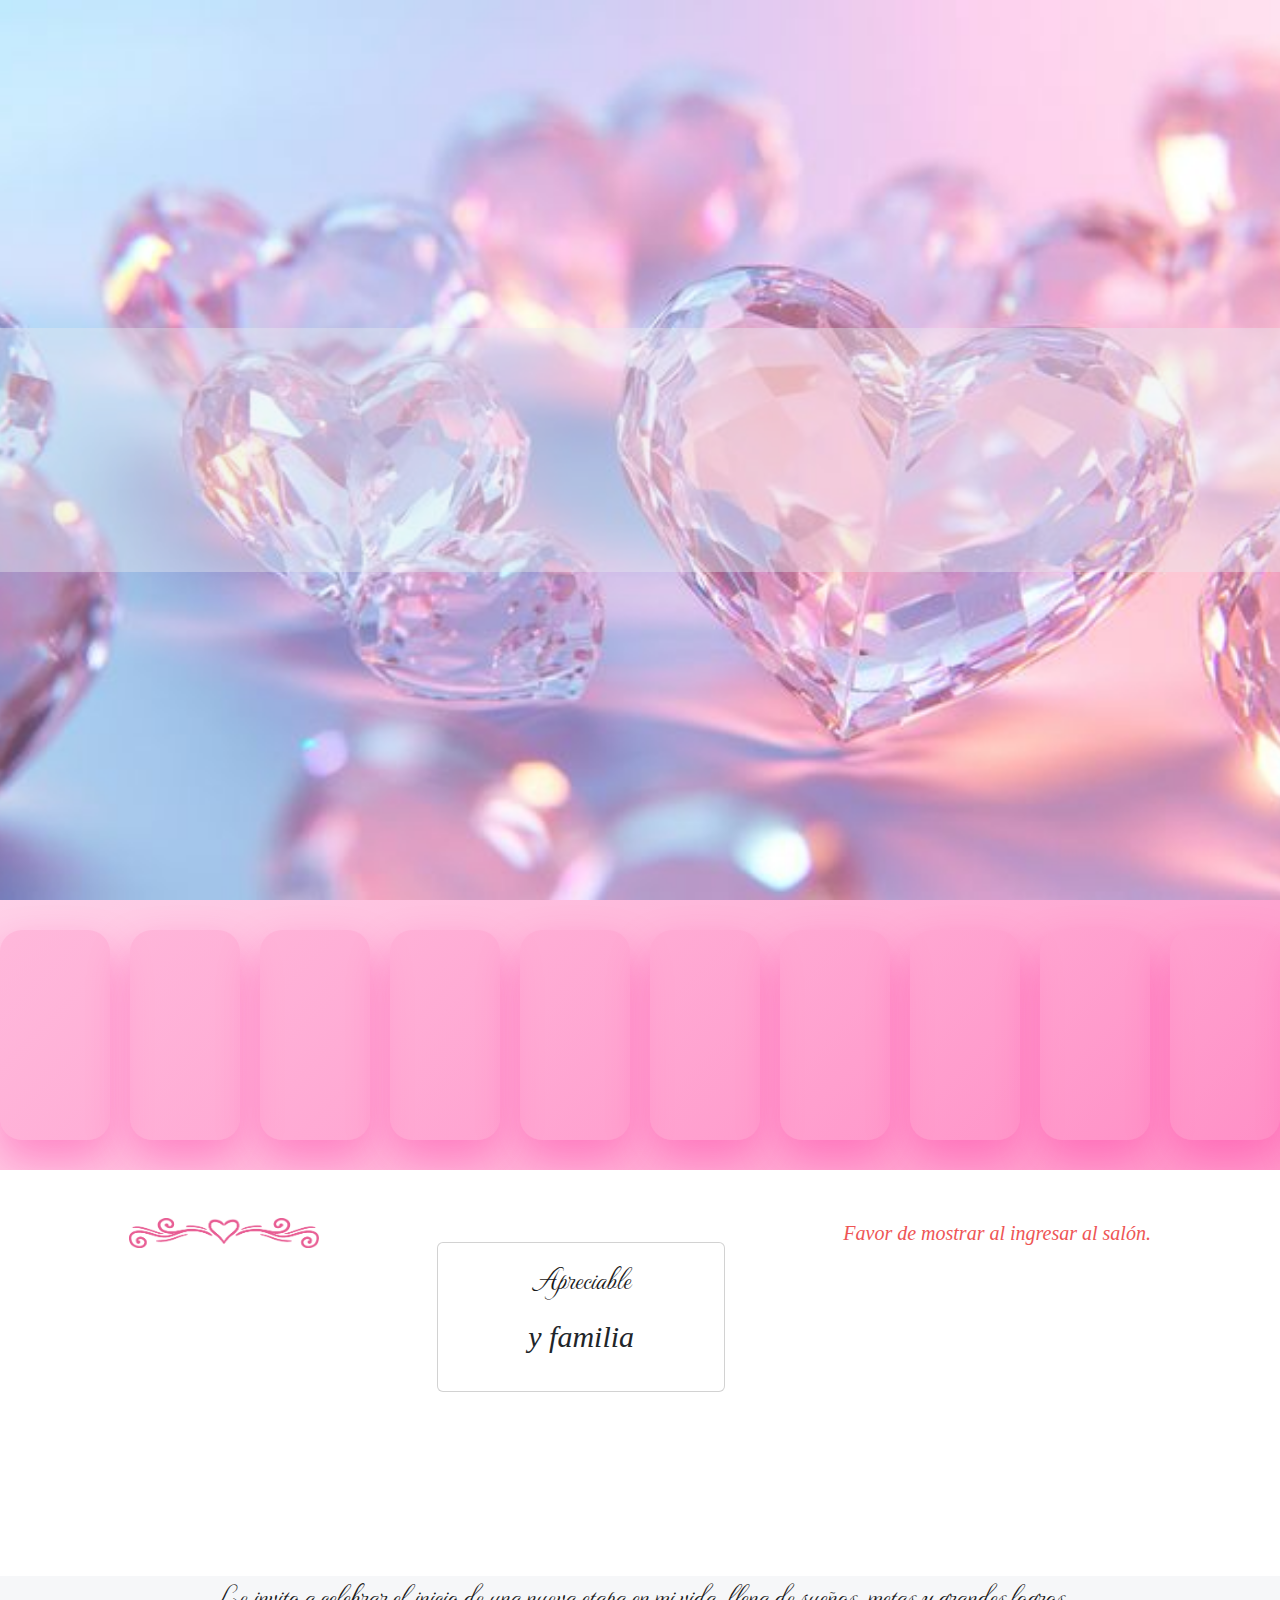
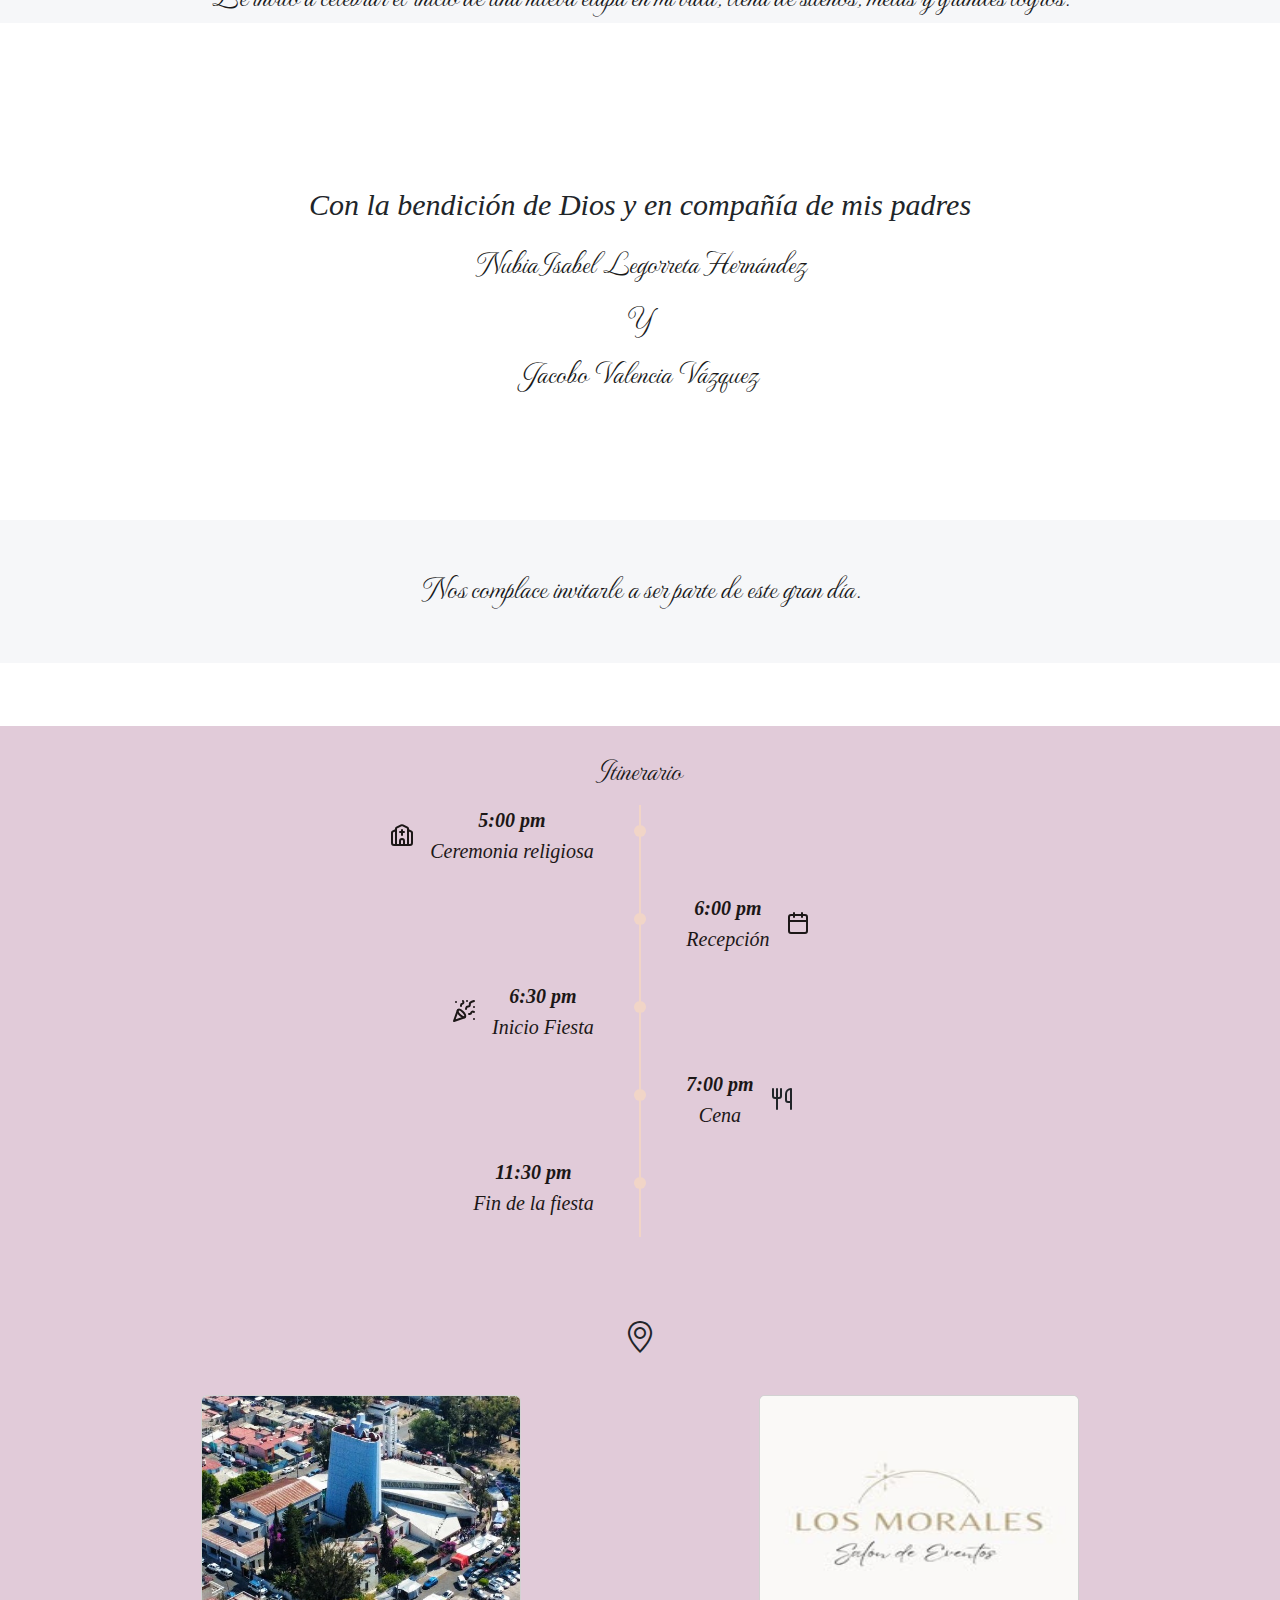
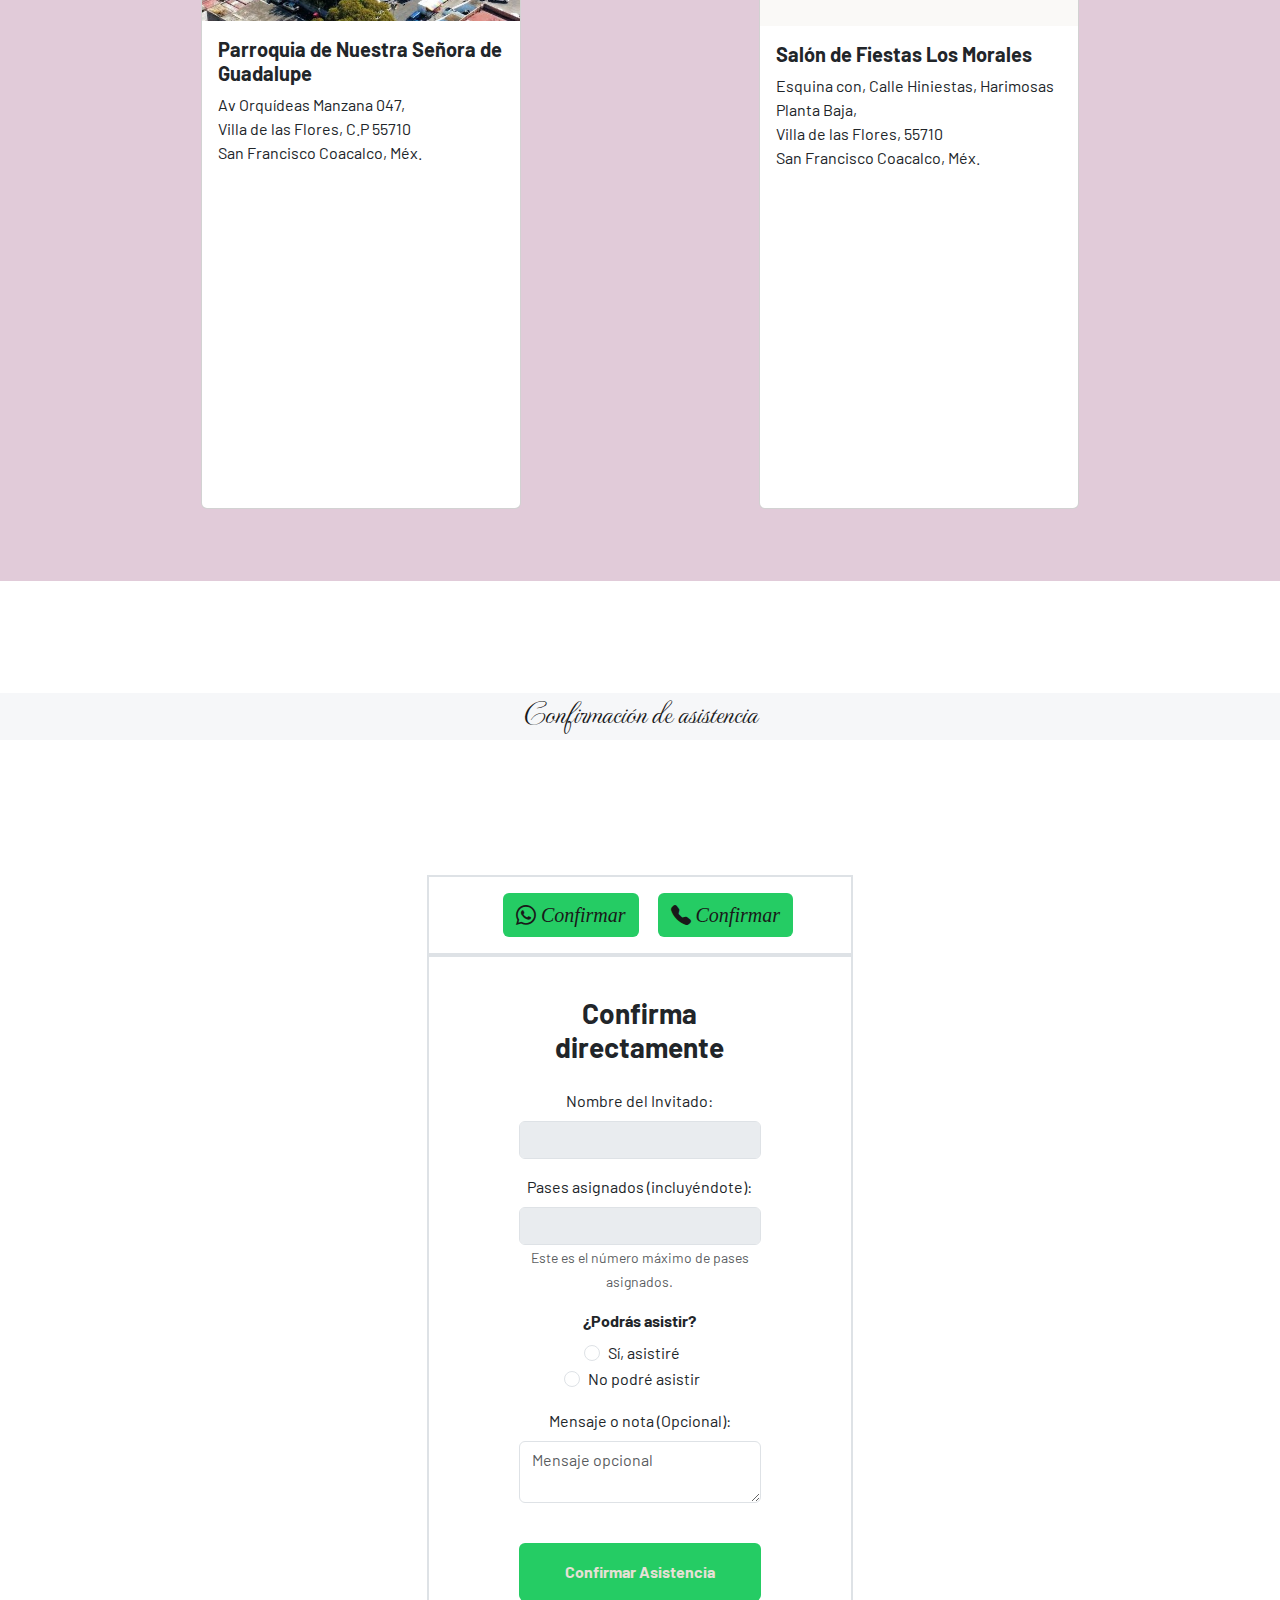
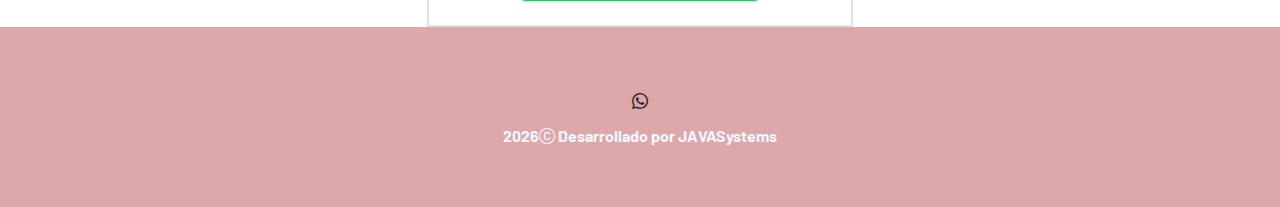
<file: index.html>
<!DOCTYPE html>
<html lang="es-419">

<head>
  <meta charset="UTF-8">
  <meta http-equiv="X-UA-Compatible" content="IE=edge">
  <meta name="viewport" content="width=device-width, initial-scale=1.0">
  <link rel="shortcut icon" href="./" type="image/x-icon">
  <link rel="shortcut icon" href="/images/favicon.ico" type="image/x-icon">
  <title>Mis XV Años * Leslie Abril *</title>
  <link href="https://cdn.jsdelivr.net/npm/bootstrap@5.3.3/dist/css/bootstrap.min.css" rel="stylesheet"
    integrity="sha384-QWTKZyjpPEjISv5WaRU9OFeRpok6YctnYmDr5pNlyT2bRjXh0JMhjY6hW+ALEwIH" crossorigin="anonymous">
  <link rel="stylesheet" href="https://cdn.jsdelivr.net/npm/bootstrap-icons@1.11.3/font/bootstrap-icons.min.css">
  <link
    href="https://fonts.googleapis.com/css2?family=Barlow+Condensed:wght@700&family=Barlow:wght@400;600&display=swap"
    rel="stylesheet">
  <link rel="preconnect" href="https://fonts.googleapis.com">
  <link rel="preconnect" href="https://fonts.gstatic.com" crossorigin>
  <link href="https://fonts.googleapis.com/css2?family=MonteCarlo&display=swap" rel="stylesheet">
  <link rel="stylesheet" href="./css/estilos.css">

</head>

<body data-bs-theme="light">
  <header>
    <!--reproductor-->
    <nav class=" fixed-top">
      <div>
        <div id="embed-iframe"></div>
      </div>
    </nav><!-- finreproductor-->
  </header>
  <main>

    <!-- banner 1 main-->
    <section class="banners_main banner-1 d-flex  flex-column justify-content-center text-center">
      <div class="banners-titulo bg-body-secondary py-5">
        <!--<h2 class="lora-type">Mis XV años</h2>!-->
        <h2 class="texto-xv">Mis XV Años</h2>
        <!--<h1 class="texto-xv-typing">
          <span>L</span><span>e</span><span>s</span><span>l</span><span>i</span><span>e</span>
          <span>&nbsp;</span>
          <span>A</span><span>b</span><span>r</span><span>i</span><span>l</span>
          
        </h1>!-->

        <h1 class="texto-xv-typing">
  <span style="--i:1">L</span>
  <span style="--i:2">e</span>
  <span style="--i:3">s</span>
  <span style="--i:3">l</span>
  <span style="--i:3">i</span>
  <span style="--i:3">e</span>
  <span style="--i:4">&nbsp;</span>
  <span style="--i:5">A</span>
  <span style="--i:6">b</span>
  <span style="--i:7">r</span>
  <span style="--i:8">i</span>
  <span style="--i:9">l</span>
  <span style="--i:10">&nbsp;</span>
  <span style="--i:11">V.</span>
  <span style="--i:10">&nbsp;</span>
  <span style="--i:11">L.</span>
  
  <!--<span style="--i:12">a</span>
  <span style="--i:13">l</span>
  <span style="--i:14">e</span>
  <span style="--i:15">n</span>
  <span style="--i:16">c</span>
  <span style="--i:17">i</span>
  <span style="--i:18">a</span>
  <span style="--i:19">&nbsp;</span>
  <span style="--i:20">L</span>
  <span style="--i:21">e</span>
  <span style="--i:22">g</span>
  <span style="--i:23">o</span>
  <span style="--i:24">r</span>
  <span style="--i:25">r</span>
  <span style="--i:26">e</span>
  <span style="--i:27">t</span>
  <span style="--i:28">a</span>!-->
</h1>

        <!--<h2 class="texto-name_q">Leslie Abril Valencia Legorreta</h2>!-->
        <!--<p class="montecarlo-regular">Leslie Abril Valencia Legorreta</p>!-->
        <h2 class="texto-xv">28 de Febrero de 2026</h2>
      </div>
    </section><!-- fin banner main-->

    <!--  Galería Collage  -->
    <section id="galeria-rosa">
      <div class="galeria-track" id="galeriaTrack"></div>
    </section>

    <!-- Bloque principal -->
    <section class="py-5">
      <!--<h2 class="text-center montecarlo-regular">Apreciable</h2>!-->
      <div class="container d-flex justify-content-around flex-wrap">
        <img src="./images/separador_corazon_rosa.png" style="width: 190px; height: 30px" class="card-img-top"
          alt="separador">
        <div class="card m-4" style="width: 18rem;">

          <div class="card-body">
            <!--<div id="data-listainvitado" data-nombre=" " data-acompanantes=" ">
            </div>!-->

            <h2 class="text-center montecarlo-regular ">Apreciable</h2>
            <p id="nombre-invitado" class="lora-type2 text-center"></p>
            <p class="lora-type2 text-center"> y familia</p>
            <p id="pases-invitado" class="lora-type2 text-center"> </p>


          </div>
        </div>
        <div>
          <p class="nota-pases">Favor de mostrar al ingresar al salón.</p>
        </div>

    </section><!--  fin Bloque principal -->
    <!-- banner 2 -->
    <section class="banners banner-2 d-flex flex-column justify-content-center text-center">
      <div class="banners-titulo bg-body-secondary">
        <h2 class="text-center montecarlo-regular">Le invito a celebrar el inicio de una nueva etapa en mi vida, llena
          de sueños, metas y grandes logros.</h2>
      </div>
    </section><!-- fin banner 2 -->

    <!-- bloque personalizado 2-->
    <section class="py-5">
      <!--<h2 class="fw-bold text-center pb-1">Nuestros Productos</h2>!-->
      <p class="lora-type2 text-center">Con la bendición de Dios y en compañía de mis padres</p>
      <div class="d-flex  flex-column justify-content-center text-center">
        <div>
          <p class="text-center montecarlo-regular ">Nubia Isabel Legorreta Hernández</p>
        </div>
        <div>
          <p class="text-center montecarlo-regular ">Y</p>
        </div>
        <div>
          <p class="text-center montecarlo-regular ">Jacobo Valencia Vázquez</p>
        </div>
      </div>
    </section> <!--  fin  bloque personalizado 2 -->
    <!-- banner 3 -->
    <section class="banners banner-3 d-flex flex-column justify-content-center text-center">
      <div class="banners-titulo bg-body-secondary py-5">
        <h2 class="text-center montecarlo-regular">Nos complace invitarle a ser parte de este gran día.</h2>
      </div>
    </section><!-- fin banner 3 -->
    <!--   blqoue Itinerario-->
    <div class="py-4" style="background-color:#e1cbd9">
      <div>
        <div class="container">
          <p class="text-center montecarlo-regular ">Itinerario</p>
          <div class="row justify-content-center">
            <div class="col-lg-10">
              <div class="position-relative">
                <div class="position-absolute"
                  style="left:50%;top:0;bottom:0;width:2px;background-color:#f1d5c7;transform:translateX(-50%)"></div>
                <div class="position-relative mb-2" style="min-height:80px">
                  <div class="position-absolute"
                    style="left:50%;top:20px;width:12px;height:12px;background-color:#f1d5c7;border-radius:50%;transform:translateX(-50%);z-index:2">
                  </div>
                  <div class="d-flex align-items-center justify-content-end"
                    style="width:45%;position:absolute;left:0;top:0">
                    <div class="d-flex align-items-center flex-row">
                      <div class="me-3"><svg xmlns="http://www.w3.org/2000/svg" width="24" height="24"
                          viewBox="0 0 24 24" fill="none" stroke="currentColor" stroke-width="2" stroke-linecap="round"
                          stroke-linejoin="round" class="lucide lucide-church" aria-hidden="true"
                          style="width:24px;height:24px;color:#1c1717">
                          <path d="M10 9h4"></path>
                          <path d="M12 7v5"></path>
                          <path d="M14 22v-4a2 2 0 0 0-4 0v4"></path>
                          <path
                            d="M18 22V5.618a1 1 0 0 0-.553-.894l-4.553-2.277a2 2 0 0 0-1.788 0L6.553 4.724A1 1 0 0 0 6 5.618V22">
                          </path>
                          <path
                            d="m18 7 3.447 1.724a1 1 0 0 1 .553.894V20a2 2 0 0 1-2 2H4a2 2 0 0 1-2-2V9.618a1 1 0 0 1 .553-.894L6 7">
                          </path>
                        </svg></div>
                      <div class="text-center itinerario_lora">
                        <p class="mb-1 fw-bold __className_62f150" style="color:#1c1717">5:00 pm</p>
                        <p class="mb-0 __className_536dc8" style="color:#1c1717;line-height:1.2">Ceremonia religiosa</p>
                      </div>
                    </div>
                  </div>
                </div>
                <div class="position-relative mb-2" style="min-height:80px">
                  <div class="position-absolute"
                    style="left:50%;top:20px;width:12px;height:12px;background-color:#f1d5c7;border-radius:50%;transform:translateX(-50%);z-index:2">
                  </div>
                  <div class="d-flex align-items-center justify-content-start"
                    style="width:45%;position:absolute;left:55%;top:0">
                    <div class="d-flex align-items-center flex-row-reverse">
                      <div class="ms-3"><svg xmlns="http://www.w3.org/2000/svg" width="24" height="24"
                          viewBox="0 0 24 24" fill="none" stroke="currentColor" stroke-width="2" stroke-linecap="round"
                          stroke-linejoin="round" class="lucide lucide-calendar" aria-hidden="true"
                          style="width:24px;height:24px;color:#1c1717">
                          <path d="M8 2v4"></path>
                          <path d="M16 2v4"></path>
                          <rect width="18" height="18" x="3" y="4" rx="2"></rect>
                          <path d="M3 10h18"></path>
                        </svg></div>
                      <div class="text-center itinerario_lora">
                        <p class="mb-1 fw-bold __className_62f150" style="color:#1c1717">6:00 pm</p>
                        <p class="mb-0 __className_536dc8" style="color:#1c1717;line-height:1.2">Recepción</p>
                      </div>
                    </div>
                  </div>
                </div>


                <div class="position-relative mb-2" style="min-height:80px">
                  <div class="position-absolute"
                    style="left:50%;top:20px;width:12px;height:12px;background-color:#f1d5c7;border-radius:50%;transform:translateX(-50%);z-index:2">
                  </div>
                  <div class="d-flex align-items-center justify-content-end"
                    style="width:45%;position:absolute;left:0;top:0">
                    <div class="d-flex align-items-center flex-row">
                      <div class="me-3"><svg xmlns="http://www.w3.org/2000/svg" width="24" height="24"
                          viewBox="0 0 24 24" fill="none" stroke="currentColor" stroke-width="2" stroke-linecap="round"
                          stroke-linejoin="round" class="lucide lucide-party-popper" aria-hidden="true"
                          style="width:24px;height:24px;color:#1c1717">
                          <path d="M5.8 11.3 2 22l10.7-3.79"></path>
                          <path d="M4 3h.01"></path>
                          <path d="M22 8h.01"></path>
                          <path d="M15 2h.01"></path>
                          <path d="M22 20h.01"></path>
                          <path
                            d="m22 2-2.24.75a2.9 2.9 0 0 0-1.96 3.12c.1.86-.57 1.63-1.45 1.63h-.38c-.86 0-1.6.6-1.76 1.44L14 10">
                          </path>
                          <path d="m22 13-.82-.33c-.86-.34-1.82.2-1.98 1.11c-.11.7-.72 1.22-1.43 1.22H17"></path>
                          <path d="m11 2 .33.82c.34.86-.2 1.82-1.11 1.98C9.52 4.9 9 5.52 9 6.23V7"></path>
                          <path
                            d="M11 13c1.93 1.93 2.83 4.17 2 5-.83.83-3.07-.07-5-2-1.93-1.93-2.83-4.17-2-5 .83-.83 3.07.07 5 2Z">
                          </path>
                        </svg></div>
                      <div class="text-center itinerario_lora">
                        <p class="mb-1 fw-bold __className_62f150" style="color:#1c1717">6:30 pm</p>
                        <p class="mb-0 __className_536dc8" style="color:#1c1717;line-height:1.2">Inicio Fiesta</p>
                      </div>
                    </div>
                  </div>
                </div>
                <div class="position-relative mb-2" style="min-height:80px">
                  <div class="position-absolute"
                    style="left:50%;top:20px;width:12px;height:12px;background-color:#f1d5c7;border-radius:50%;transform:translateX(-50%);z-index:2">
                  </div>
                  <div class="d-flex align-items-center justify-content-start"
                    style="width:45%;position:absolute;left:55%;top:0">
                    <div class="d-flex align-items-center flex-row-reverse">
                      <div class="ms-3"><svg xmlns="http://www.w3.org/2000/svg" width="24" height="24"
                          viewBox="0 0 24 24" fill="none" stroke="currentColor" stroke-width="2" stroke-linecap="round"
                          stroke-linejoin="round" class="lucide lucide-utensils-icon lucide-utensils">
                          <path d="M3 2v7c0 1.1.9 2 2 2h4a2 2 0 0 0 2-2V2" />
                          <path d="M7 2v20" />
                          <path d="M21 15V2a5 5 0 0 0-5 5v6c0 1.1.9 2 2 2h3Zm0 0v7" />
                        </svg></div>
                      <div class="text-center itinerario_lora">
                        <p class="mb-1 fw-bold __className_62f150" style="color:#1c1717">7:00 pm</p>
                        <p class="mb-0 __className_536dc8" style="color:#1c1717;line-height:1.2">Cena</p>
                      </div>
                    </div>
                  </div>
                </div>

                <div class="position-relative mb-2" style="min-height:80px">
                  <div class="position-absolute"
                    style="left:50%;top:20px;width:12px;height:12px;background-color:#f1d5c7;border-radius:50%;transform:translateX(-50%);z-index:2">
                  </div>

                  <div class="d-flex align-items-center justify-content-end"
                    style="width:45%;position:absolute;left:0;top:0">
                    <div class="d-flex align-items-center flex-row">

                      <div class="text-center itinerario_lora">
                        <p class="mb-1 fw-bold __className_62f150" style="color:#1c1717">11:30 pm</p>
                        <p class="mb-0 __className_536dc8" style="color:#1c1717;line-height:1.2">Fin de la fiesta</p>
                      </div>
                    </div>
                  </div>
                </div>


              </div>
            </div>
          </div>
        </div>
      </div>
    </div><!-- fin blqoue Itinerario-->
    <!-- bloque mapas -->
    <section class="py-5" style="background-color:#e1cbd9"><!--#e1cbd9-->
      <!--
      <h2 class="text-center fw-bold pb-2"><img src="./assets/ubicacacion.png" style="width: 24px; height: 32px"
          class="card-img-top" alt="ubicacion"></h2>-->
      <h2 class="text-center fw-bold pb-2">
        <i class="bi bi-geo-alt" style="width: 34px; height: 52px"></i>
      </h2>


      <div class="container d-flex justify-content-around flex-wrap">
        <div class="card m-4" style="width: 20rem;">
          <img src="./images/iglesia.JPG" class="card-img-top">
          <div class="card-body">
            <h5 class="card-title  fw-bold">Parroquia de Nuestra Señora de Guadalupe</h5>
            <p class="card-text">Av Orquídeas Manzana 047,<br> Villa de las Flores, C.P 55710<br> San Francisco
              Coacalco, Méx.</p>
            <iframe
              src="https://www.google.com/maps/embed?pb=!1m18!1m12!1m3!1d1124.0373510410645!2d-99.09626495032471!3d19.653298115198265!2m3!1f0!2f0!3f0!3m2!1i1024!2i768!4f13.1!3m3!1m2!1s0x85d1f389560891e1%3A0x7dc0b301ec90e105!2sParroquia%20de%20Nuestra%20Se%C3%B1ora%20de%20Guadalupe!5e1!3m2!1ses!2smx!4v1762823214161!5m2!1ses!2smx"
              width="100%" height="300" style="border:0;" allowfullscreen="" loading="lazy"
              referrerpolicy="no-referrer-when-downgrade"></iframe>
          </div>
        </div>

        <div class="card m-4" style="width: 20rem;">
          <img src="./images/salon.jpg" height="230" class="card-img-top" alt="salon">
          <div class="card-body">
            <h5 class="card-title  fw-bold">Salón de Fiestas Los Morales</h5>
            <p class="card-text">Esquina con, Calle Hiniestas, Harimosas Planta Baja, <br>Villa de las Flores, 55710
              <br>San Francisco Coacalco, Méx.
            </p>
            <div>
              <iframe
                src="https://www.google.com/maps/embed?pb=!1m18!1m12!1m3!1d562.0231071030433!2d-99.0947236670918!3d19.652033044583305!2m3!1f0!2f0!3f0!3m2!1i1024!2i768!4f13.1!3m3!1m2!1s0x85d1f38b158345fb%3A0xf8143c9316ed10ff!2sSal%C3%B3n%20de%20Fiestas%20Los%20Morales!5e1!3m2!1ses!2smx!4v1762822463894!5m2!1ses!2smx"
                width="100%" height="300" style="border:0;" loading="lazy" referrerpolicy="no-referrer-when-downgrade"
                referrerpolicy="no-referrer-when-downgrade"></iframe>
            </div>

          </div>
        </div>

    </section><!-- fin bloque mapas -->
    <!-- banner 4 -->
    <section class="banners banner-4 d-flex flex-column justify-content-center text-center">
      <div class="banners-titulo bg-body-secondary">
        <h2 class="text-center montecarlo-regular">Confirmación de asistencia</h2>
      </div>
    </section><!-- fin banner 4 -->
    <!--bloque confirmacion-->
    <br>
    <section class="py-10 container   text-center col-xl-4  mx-auto border border-2">
      <div class=" rounded p-3 text-center" style="display:inline-block;border:none;">
        <a href="https://api.whatsapp.com/send?phone=5551076743" class="btn boton-estandar w-80 itinerario_lora"><span
            class="bi bi-whatsapp"></span><span> Confirmar</span></a>
      </div>
      <div style="display:inline-block;">
        <a href="tel:5551076743" class="btn boton-estandar w-80  itinerario_lora" rel="noopener noreferrer">
          <span class="bi bi-telephone-fill"></span><span> Confirmar</span></a>
      </div>
    </section><!-- fin bloque de confirmacion-->


    <section class="py-10 container text-center col-xl-4 mx-auto border border-2">

      <!--
      <div style="display:inline-block;">            
        <a href="https://forms.gle/wq2C5i5Yf72Eycda9"
          target="_blank"
          class="btn boton-estandar w-80 itinerario_lora">
          <span class="bi bi-ui-checks"></span>
          <span> Confirmar por Formulario</span>
        </a>
      </div>
      <br>
      <iframe src="https://docs.google.com/forms/d/e/1FAIpQLScaP9vAtSGXPzdc8PfnMvTmcYZ4icoykhttuZAm8PN-mHX7xg/viewform?embedded=true" width="640" height="792" frameborder="0" marginheight="0" marginwidth="0">Cargando…</iframe>
      -->



      <!-- ventana de confirmacion de datos-->
      <div id="msg-success" class="alert alert-success text-center d-none" role="alert">
        ¡Gracias por confirmar tu asistencia! Recuerda, se puntual y no pierdas detalle de esta gran celebración.
      </div>
      <div id="msg-error" class=" alert alert-danger text-center d-none" role="alert">
        Ocurrió un error. Intenta nuevamente.
      </div>
      <div id="msg-error2" class=" alert alert-danger text-center d-none" role="alert">
        Invitación invalida
      </div>

      <!--  fin ventana de confirmacion de datos-->
      <!-- formulario -->
      <section class="py-4 container">
        <div class="row">
          <div class="col-10 col-xl-8 mx-auto">
            <form id="form-rsvp">
              <h3 class="fw-bold p-3" id="lbl-confirm-directamente">Confirma directamente</h3>
              <div class="form-group mb-3">
                <label for="nombre" class="form-label">Nombre del Invitado:</label>
                <input type="text" id="nombre" class="form-control" disabled required>
              </div>

              <div class="form-group mb-3">
                <label for="acompanantes" class="form-label">Pases asignados (incluyéndote):</label>
                <input type="number" id="acompanantes" class="form-control" min="0" disabled required>
                <small class="form-text text-muted">Este es el número máximo de pases asignados.</small>
              </div>

              <div class="form-group mb-3">
                <label class="fw-bold d-block mb-2">¿Podrás asistir?</label>
                <div class="form-check form-check-inline">
                  <input class="form-check-input" type="radio" name="asistencia" id="asistencia-si" value="si" required>
                  <label class="form-check-label" for="asistencia-si">Sí, asistiré</label>
                </div>
                <div class="form-check form-check-inline">
                  <input class="form-check-input" type="radio" name="asistencia" id="asistencia-no" value="no">
                  <label class="form-check-label" for="asistencia-no">No podré asistir</label>
                </div>
              </div>

              <div class="form-group mb-4">
                <label for="mensaje" class="form-label">Mensaje o nota (Opcional):</label>
                <textarea id="mensaje" class="form-control" placeholder="Mensaje opcional"></textarea>
              </div>

              <button type="submit" class="btn boton-estandar w-100 fw-bold mt-3 py-3">Confirmar Asistencia</button>

            </form>
          </div>
        </div>
        </div>
      </section><!-- fin formulario -->
      <div id="msg-success" class="alert alert-success text-center d-none"></div>
      <div id="msg-error" class="alert alert-danger text-center d-none"></div>


    </section>

    <!-- footer -->
    <footer class="text-center">
      <section class="banners_footer banner-footer d-flex  flex-column justify-content-center text-center">
        <a class="btn" href="https://wa.me/5551076743"><i class="bi bi-whatsapp"></i></a>
        <div class="p-1 fw-bold"> 2026<i class="bi bi-c-circle"></i> Desarrollado por JAVASystems</div>
      </section>
    </footer><!-- fin footer -->
  </main>
  <script src="https://cdn.jsdelivr.net/npm/bootstrap@5.3.5/dist/js/bootstrap.bundle.min.js"
    integrity="sha384-k6d4wzSIapyDyv1kpU366/PK5hCdSbCRGRCMv+eplOQJWyd1fbcAu9OCUj5zNLiq"
    crossorigin="anonymous"></script>

  <script src="https://open.spotify.com/embed/iframe-api/v1" async></script>
  <script src="./js/spoty.js"></script>
  <!--<script src="./autoForm.js"></script>!-->
  <!--<script src="./datos.js"></script>!-->
  <script src="./js/cargarInvitado.js"></script>
  <script src="./js/datos.js"></script>
  <script src="./js/galeria.js"></script>
</body>

</html>
</file>
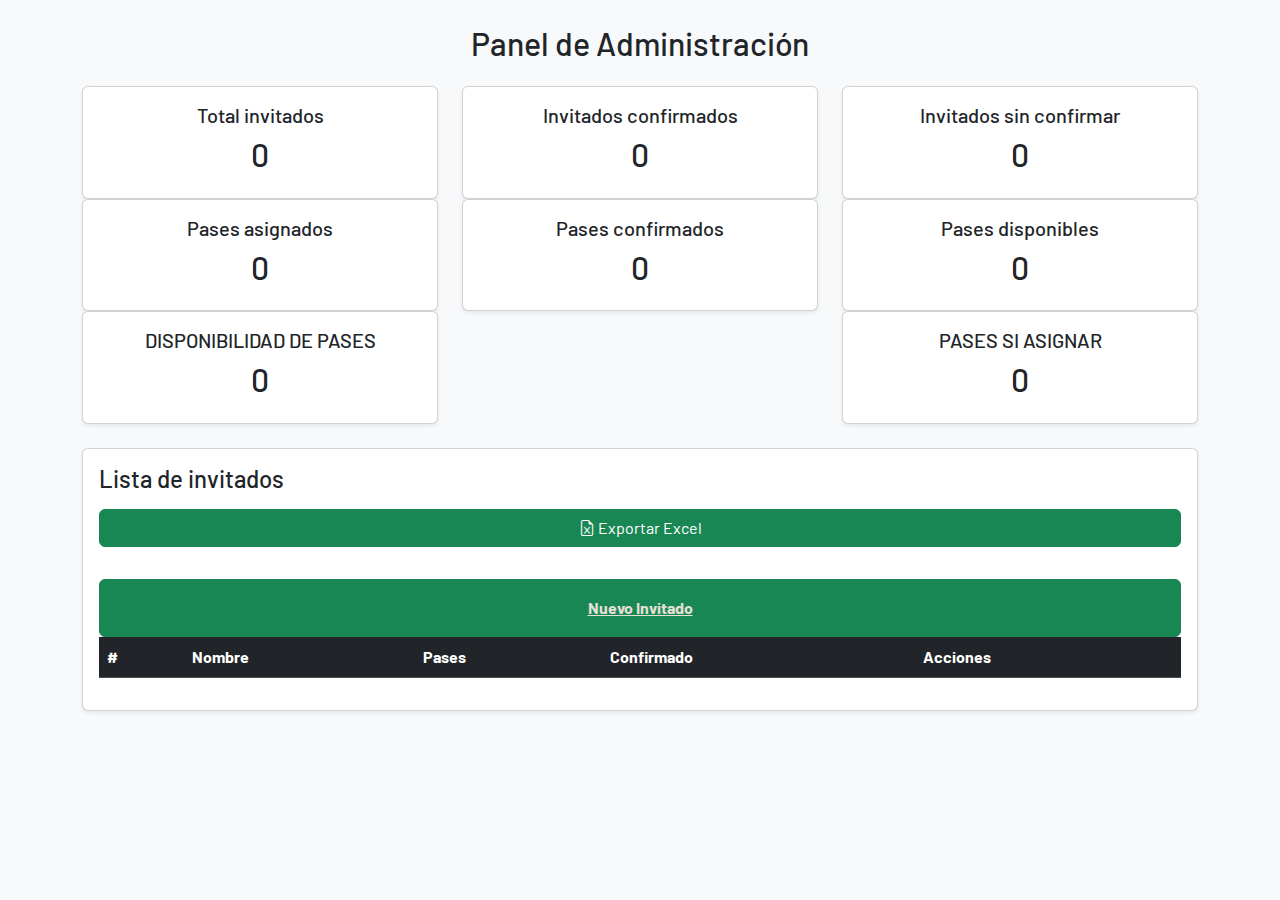
<file: admin.html>
<!DOCTYPE html>
<html lang="es">

<head>
    <meta charset="UTF-8">
    <meta name="viewport" content="width=device-width, initial-scale=1.0">
    <title>Panel de Invitados</title>
    <link href="https://cdn.jsdelivr.net/npm/bootstrap@5.3.3/dist/css/bootstrap.min.css" rel="stylesheet"
        integrity="sha384-QWTKZyjpPEjISv5WaRU9OFeRpok6YctnYmDr5pNlyT2bRjXh0JMhjY6hW+ALEwIH" crossorigin="anonymous">
    <link rel="stylesheet" href="https://cdn.jsdelivr.net/npm/bootstrap-icons@1.11.3/font/bootstrap-icons.min.css">
    <link
        href="https://fonts.googleapis.com/css2?family=Barlow+Condensed:wght@700&family=Barlow:wght@400;600&display=swap"
        rel="stylesheet">
    <link rel="preconnect" href="https://fonts.googleapis.com">
    <link rel="preconnect" href="https://fonts.gstatic.com" crossorigin>
    <link href="https://fonts.googleapis.com/css2?family=MonteCarlo&display=swap" rel="stylesheet">
    <link rel="stylesheet" href="./css/estilos-panel.css">

</head>

<body class="bg-light">

    <div class="container py-4">
        <h2 class="text-center mb-4">Panel de Administración</h2>

        <!-- Dashboard -->
        <!--<div class="row text-center mb-4">
            <div class="col-md-4">
                <div class="card shadow-sm p-3">
                    <h5>Total invitados</h5>
                    <h2 id="dash-total">0</h2>
                </div>
            </div>
            <div class="col-md-4">
                <div class="card shadow-sm p-3">
                    <h5>Confirmados</h5>
                    <h2 id="dash-confirmados">0</h2>
                </div>
            </div>
            <div class="col-md-4">
                <div class="card shadow-sm p-3">
                    <h5>Sin confirmar</h5>
                    <h2 id="dash-pendientes">0</h2>
                </div>
            </div>
        </div>!-->
        <!--- dash board update 27/01/2026  !-->
        <div class="row text-center mb-4">

            <!-- PERSONAS -->
            <div class="col-md-4">
                <div class="card shadow-sm p-3">
                    <h5>Total invitados</h5>
                    <h2 id="dash-personas-total">0</h2>
                </div>
            </div>

            <div class="col-md-4">
                <div class="card shadow-sm p-3">
                    <h5>Invitados confirmados</h5>
                    <h2 id="dash-personas-confirmados">0</h2>
                </div>
            </div>

            <div class="col-md-4">
                <div class="card shadow-sm p-3">
                    <h5>Invitados sin confirmar</h5>
                    <h2 id="dash-personas-pendientes">0</h2>
                </div>
            </div>

            <!-- PASES -->
            <div class="col-md-4">
                <div class="card shadow-sm p-3">
                    <h5>Pases asignados</h5>
                    <h2 id="dash-pases-total">0</h2>
                </div>
            </div>

            <div class="col-md-4">
                <div class="card shadow-sm p-3">
                    <h5>Pases confirmados</h5>
                    <h2 id="dash-pases-confirmados">0</h2>
                </div>
            </div>

            <div class="col-md-4">
                <div class="card shadow-sm p-3">
                    <h5>Pases disponibles</h5>
                    <h2 id="dash-pases-disponibles">0</h2>
                </div>
            </div>
            <!-- DISPONIBILIDAD DEPASES -->
             <div class="col-md-4">
                <div class="card shadow-sm p-3">
                    <h5>DISPONIBILIDAD DE PASES</h5>
                    <h2 id="dash-pases-disponibilidad">0</h2>
                </div>
            </div>

            <div class="col-md-4">
                
            </div>

            <div class="col-md-4">
                <div class="card shadow-sm p-3">
                    <h5>PASES SI ASIGNAR</h5>
                    <h2 id="dash-pases-sin-asignar">0</h2>
                </div>
            </div>

        </div>
        <!-- fin update dashboard!-->

        <!-- Tabla -->
        <div class="card shadow-sm p-3">
            <h4 class="mb-3">Lista de invitados</h4>

            <button class="btn btn-success mb-3" id="btn-exportar">
                <i class="bi bi-file-earmark-excel"></i> Exportar Excel
            </button>
            <button class="btn btn-success w-100 fw-bold mt-3 py-3" id="btn-exportar">
                <a class="boton-estandar-panel" href="./crearInvitado.html">Nuevo Invitado</a>
            </button>

            <div class="table-responsive">
                <table class="table table-striped align-middle">
                    <thead class="table-dark">
                        <tr>
                            <th>#</th>
                            <th>Nombre</th>
                            <th>Pases</th>
                            <th>Confirmado</th>
                            <!--<th>Token</th>!-->
                            <th>Acciones</th>
                        </tr>
                    </thead>
                    <tbody id="tabla-invitados"></tbody>
                </table>
            </div>
        </div>
    </div>

    <script src="./js/admin.js"></script>

</body>

</html>
</file>
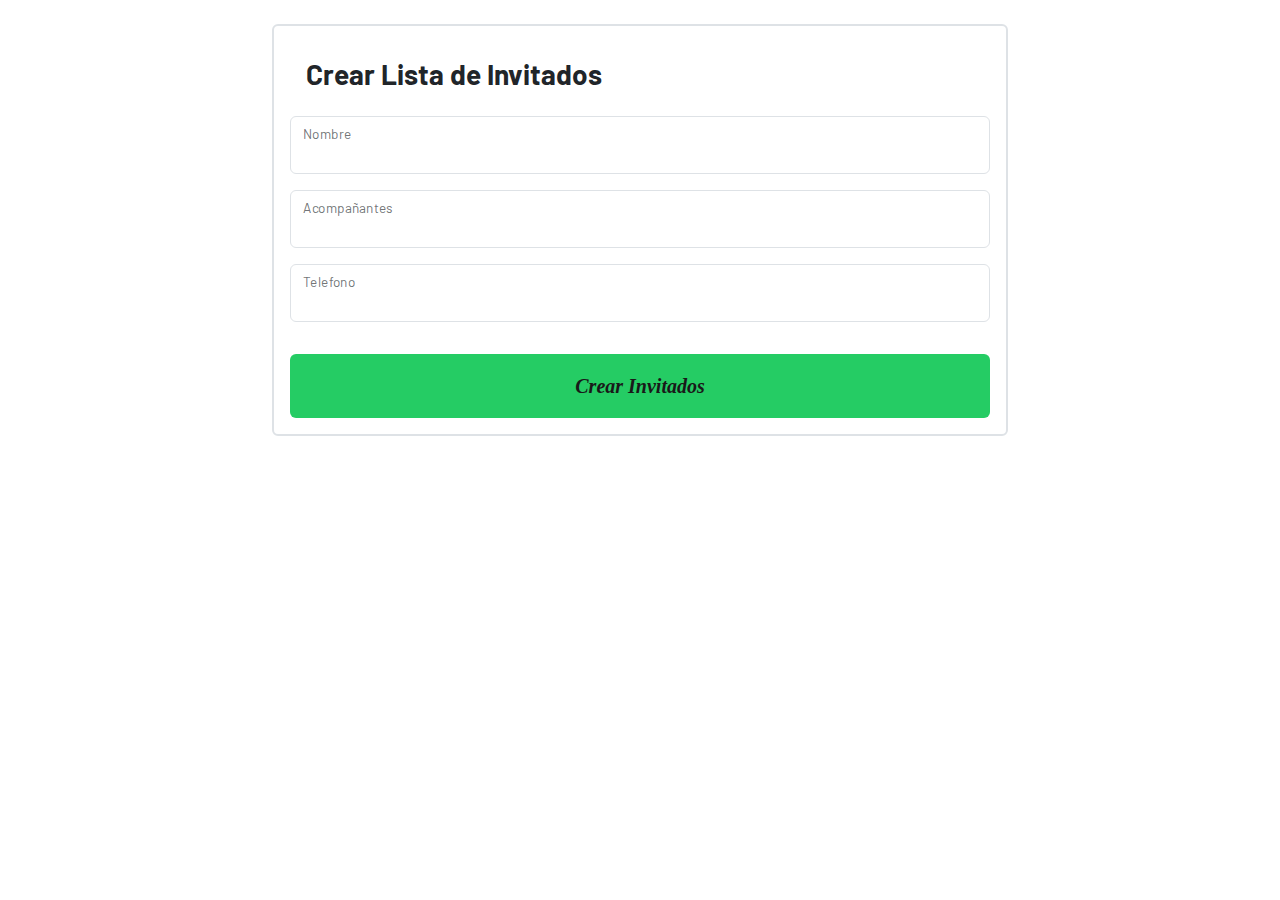
<file: crearInvitado.html>
<!DOCTYPE html>
<html lang="es-419">

<head>
    <meta charset="UTF-8">
    <meta http-equiv="X-UA-Compatible" content="IE=edge">
    <meta name="viewport" content="width=device-width, initial-scale=1.0">
    <link rel="shortcut icon" href="./" type="image/x-icon">
    <link rel="shortcut icon" href="./assets/favicon.ico" type="image/x-icon">
    <title>Admin</title>
    <link href="https://cdn.jsdelivr.net/npm/bootstrap@5.3.3/dist/css/bootstrap.min.css" rel="stylesheet"
        integrity="sha384-QWTKZyjpPEjISv5WaRU9OFeRpok6YctnYmDr5pNlyT2bRjXh0JMhjY6hW+ALEwIH" crossorigin="anonymous">
    <link rel="stylesheet" href="https://cdn.jsdelivr.net/npm/bootstrap-icons@1.11.3/font/bootstrap-icons.min.css">
    <link rel="stylesheet" href="./css/estilos.css">
    <link
        href="https://fonts.googleapis.com/css2?family=Barlow+Condensed:wght@700&family=Barlow:wght@400;600&display=swap"
        rel="stylesheet">
    <link rel="preconnect" href="https://fonts.googleapis.com">
    <link rel="preconnect" href="https://fonts.gstatic.com" crossorigin>
    <link href="https://fonts.googleapis.com/css2?family=MonteCarlo&display=swap" rel="stylesheet">

</head>

<!-- formulario -->
<section class="py-4 container">
    <div class="row">
        <div class="col-10 col-xl-8 mx-auto">
            <div class="border border-2 rounded p-3">
                <h3 class="fw-bold p-3">Crear Lista de Invitados</h3>
                <form id="form-crear-lista-invitados">
                    <div class="form-floating mb-3">
                        <input type="text" id="nombreinvitado" class="form-control" >
                        <label>Nombre</label>
                    </div>
                    <div class="form-floating mb-3">
                        <input type="number" class="form-control" id="acompanantesinvitado" >
                        <label>Acompañantes</label>
                    </div>
                    <div class="form-floating mb-3">
                        <input type="number" id="telefonoinvitado" class="form-control">
                        <label>Telefono</label>
                    </div>
                    
                    <button type="submit"
                        class="btn boton-estandar w-100  itinerario_lora fw-bold mt-3 py-3 ">Crear Invitados</button>

                </form>

            </div>
        </div>
    </div>
</section><!-- fin formulario -->
</section>
<div id="msg-success" class="alert alert-success d-none mt-3">
    Invitado creado correctamente ✔
</div>

<div id="msg-error" class="alert alert-danger d-none mt-3">
    Hubo un error al crear el invitado ❌
</div>
<script src="./js/crearListaInvitados.js"></script>
</body>

</html>
</file>
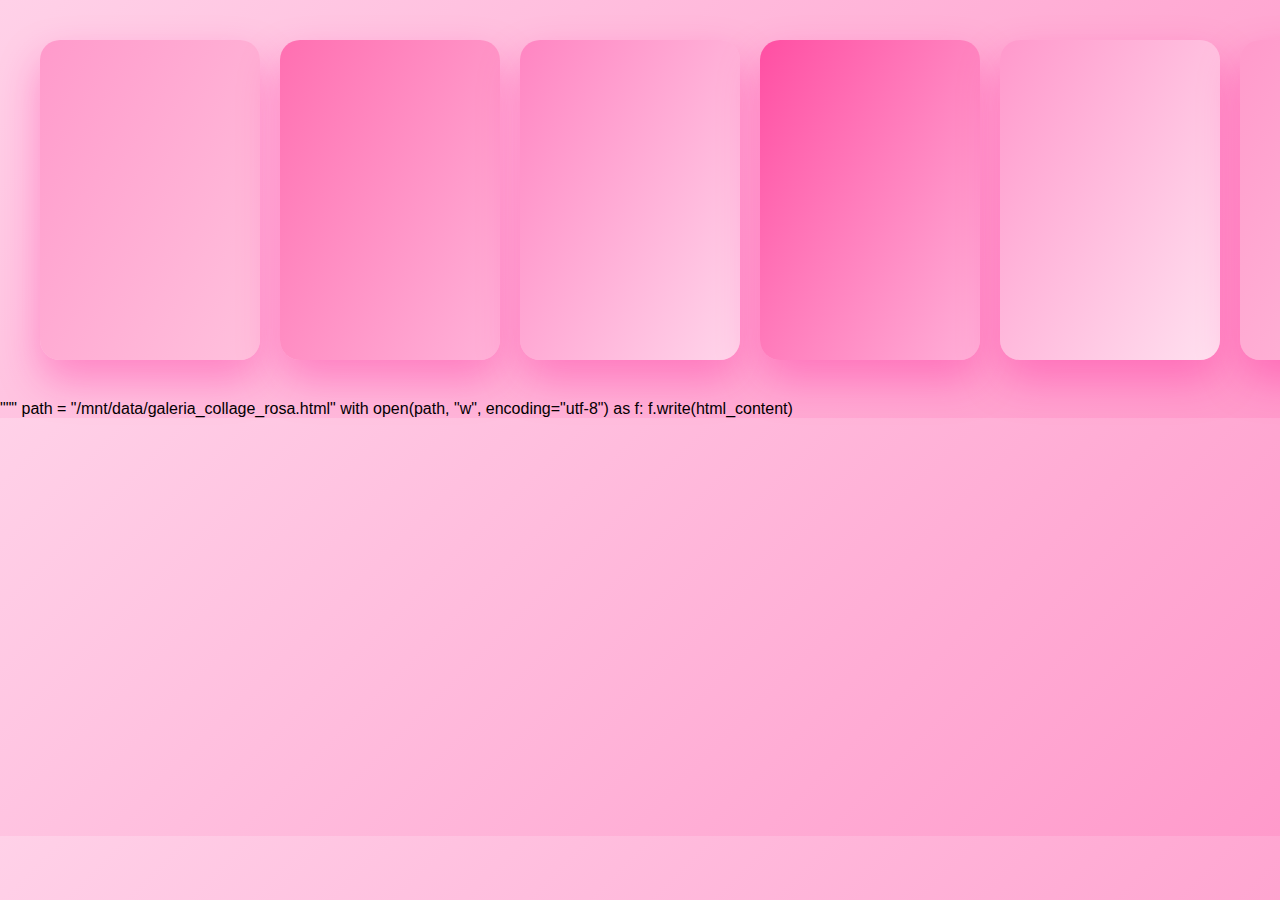
<file: galeria.html>
<!DOCTYPE html>
<html lang="es">
<head>
<meta charset="UTF-8">
<meta name="viewport" content="width=device-width, initial-scale=1.0">
<title>Galería Rosa – Collage Vivo</title>
<style>
body {
    margin: 0;
    overflow: hidden;
    background: linear-gradient(135deg, #ffd1e8, #ff9acb);
    font-family: Arial, sans-serif;
}
.gallery {
    display: flex;
    flex-direction: row;
    gap: 20px;
    padding: 40px;
    animation: scroll 25s linear infinite;
}
.card {
    min-width: 220px;
    height: 320px;
    border-radius: 20px;
    background-size: cover;
    background-position: center;
    box-shadow: 0 20px 40px rgba(255, 20, 147, 0.35);
    transform: scale(1);
    transition: transform 0.4s ease;
}
.card:hover {
    transform: scale(1.08);
}

@keyframes scroll {
    0% { transform: translateX(0); }
    100% { transform: translateX(-50%); }
}

@media (max-width: 768px) {
    .card {
        min-width: 180px;
        height: 260px;
    }
}
</style>
</head>
<body>

<div class="gallery">
    <div class="card" style="background-image: linear-gradient(120deg,#ff9acb,#ffc1dd);"></div>
    <div class="card" style="background-image: linear-gradient(120deg,#ff6fb1,#ffb3d9);"></div>
    <div class="card" style="background-image: linear-gradient(120deg,#ff85c2,#ffd6eb);"></div>
    <div class="card" style="background-image: linear-gradient(120deg,#ff4fa3,#ffb0d8);"></div>
    <div class="card" style="background-image: linear-gradient(120deg,#ff99cc,#ffe1f0);"></div>

    <!-- duplicado para loop continuo -->
    <div class="card" style="background-image: linear-gradient(120deg,#ff9acb,#ffc1dd);"></div>
    <div class="card" style="background-image: linear-gradient(120deg,#ff6fb1,#ffb3d9);"></div>
    <div class="card" style="background-image: linear-gradient(120deg,#ff85c2,#ffd6eb);"></div>
    <div class="card" style="background-image: linear-gradient(120deg,#ff4fa3,#ffb0d8);"></div>
    <div class="card" style="background-image: linear-gradient(120deg,#ff99cc,#ffe1f0);"></div>
</div>

</body>
</html>
"""

path = "/mnt/data/galeria_collage_rosa.html"
with open(path, "w", encoding="utf-8") as f:
    f.write(html_content)
</file>
<file: css/estilos.css>
body {
  --bege: #E6E0D6;
  --cafe-oscuro: #816D4F;
  --cafe-claro: #B29463;
  font-family: 'Barlow', sans-serif;
  /*height: 4000px;*/
  min-height: 100vh;

}

.banners_main {
  width: 100%;
  height: 100vh;
  background-repeat: no-repeat;
  background-position: center;
  background-size: cover;
  
  /* efecto parallax*/
  background-attachment: fixed;
}
.banners {
  width: 100%;
  height: 30vh;
  background-repeat: no-repeat;
  background-position: center;
  background-size: cover;
  
  /* efecto parallax*/
  background-attachment: fixed;
}
.banners_footer {
  width: 100%;
  height: 20vh;
  background-repeat: no-repeat;
  background-position: center;
  background-size: cover;
  
  /* efecto parallax*/
  background-attachment: fixed;
}

.banner-1 {
  background-image: url(../images/heart2.jpg);
}

.banner-2{
  background-image: url(../images/heart3.jpg);
}

.banner-3{
  background-image: url(../images/heart5.jpg);
}
.banner-4 {
  background-image: url(../images/heart4.jpg);
}
.banner-footer {
  background-image: url(../images/wall_pink.jpg);
}

.banners-titulo {
  --bs-bg-opacity:.4;
  font-family:'Times New Roman', Times, serif;
  /*opacity: .3;*/
}

input[type=checkbox] {
  border: 2px solid var(--cafe-claro);
  box-shadow: none;
}

input[type=checkbox]:checked, input[type=checkbox]:focus {
  background-color: var(--cafe-claro);
  border-color: var(--cafe-claro);
  box-shadow: none;
  outline: none;
}
.boton-estandar{
  color: #E6E0D6;
  background-color: #25CC64;
    
}

.boton-estandar:hover{
  color: #E6E0D6;
  background-color:#198754;
}
.form-range::-webkit-slider-thumb,
footer {
  color: aliceblue;
  background-color: #dea7aa;
}

[data-bs-theme="dark"] {
  color: white;

  .nav-link,
  .card-body,
  .offcanvas,
  .accordion,
  .btn {
    --bs-nav-link-color: white;
    --bs-card-color: white;
    --bs-offcanvas-color: white;
    --bs-accordion-color: white;
    --bs-btn-color: white;
  }
}
.montecarlo-regular {
  font-family: "MonteCarlo", cursive;
  font-weight: 400;
  font-style: normal;
  font-size: 100px;
  line-height: 1.3em;
  letter-spacing: 0px;
  color: #191919;
  font-size: 30px;
}
.confirmar-montecarlo-regular {
  font-family: "MonteCarlo", cursive;
  font-weight: 400;
  font-style: normal;
  line-height: 1.3em;
  letter-spacing: 0px;
  color: #191919;
  font-size: 30px;
  
}


.lora-type {
  font-family: "Lora", serif;
  font-optical-sizing: auto;
   font-size: 50px;
  font-weight: 500;
  font-style: italic;
}
.lora-type2 {
  font-family: "Lora", serif;
  font-optical-sizing: auto;
  font-size: 30px;
  font-weight: 500;
  font-style: italic;
  
}

.itinerario_lora{
  font-family: "Lora", serif;
  font-optical-sizing: auto;
  font-size: 20px;
  font-weight: 500;
  font-style: italic;
  color: #191919;

}
.nota-pases{
  font-family: "Lora", serif;
  font-optical-sizing: auto;
  font-size: 20px;
  font-weight: 500;
  font-style: italic;
  color: #ee5555;

}
.confirmar_lora{
  font-family: "Lora", serif;
  font-optical-sizing: auto;
  font-size: 20px;
  font-weight: 500;
  font-style: italic;
   color: #191919;

}


div.gallery {
  border: .5px solid #ccc;
}

div.gallery:hover {
  border: .5px solid #777;
}

div.gallery img {
  width: 100%;
  height: auto;
}

div.desc {
  padding: 15px;
  text-align: center;
}

* {
  box-sizing: border-box;
}

.responsive {
  padding: 0 0;
  float: left;
  width: 23.99999%;
}

@media only screen and (max-width: 500px) {
  .responsive {
    width: 29.99999%;
    margin: 3% 0;
  }
}

@media(min-width:768px) {
  .div-novedades {
    width: 696px;
  }
}


.clearfix:after {
  content: "";
  display: table;
  clear: both;
}
.contenedor-flexbox {
  display: flex;
  /*Convertimos al menú en flexbox*/
  justify-content: space-between;
  /*Con esto le indicamos que margine todos los items que se encuentra adentro hacia la derecha e izquierda*/
  align-items: center;
  /*con esto alineamos de manera vertical*/
}

/* GALERÍA COLLAGE  */
#galeria-rosa {
  width: 100%;
  overflow: hidden;
  background: linear-gradient(135deg, #ffd1e8, #ff9acb);
  padding: 30px 0;
}

.galeria-track {
  display: flex;
  gap: 20px;
  width: max-content;
  animation: scrollGaleria 30s linear infinite;
}

.galeria-item {
  width: 110px;
  height: 210px;
  border-radius: 22px;
  background-size: cover;
  background-position: center;
  box-shadow: 0 20px 40px rgba(255, 20, 147, 0.35);
  transition: transform 0.4s ease;
}

.galeria-item:hover {
  transform: scale(1.08);
}

@keyframes scrollGaleria {
  0% { transform: translateX(0); }
  100% { transform: translateX(-50%); }
}

/* Responsive */
@media (max-width: 768px) {
  .galeria-item {
    width: 170px;
    height: 250px;
  }
}

.galeria-item {
  position: relative;
}

.galeria-item::after {
  content: "";
  position: absolute;
  inset: 0;
  background: linear-gradient(
    135deg,
    rgba(255,154,203,0.45),
    rgba(255,105,180,0.25)
  );
  border-radius: 22px;
}


  /*  para el texto**/
.texto-xv {
  font-family: 'MonteCarlo', cursive;
  font-size: 3 rem;
  text-align: center;
  color: #ff6fb1;
  letter-spacing: 1px;
  opacity: 0;
  animation: aparecerBrillo 2.5s ease forwards;
}

@keyframes aparecerBrillo {
  0% {
    opacity: 0;
    transform: translateY(20px) scale(0.95);
    text-shadow: none;
  }
  60% {
    opacity: 1;
    transform: translateY(0) scale(1);
    text-shadow: 0 0 10px rgba(255,111,177,0.6);
  }
  100% {
    opacity: 1;
    text-shadow:
      0 0 8px rgba(255,111,177,0.6),
      0 0 16px rgba(255,154,203,0.4);
  }
}

/*fin para el texto nombre quinceañera*/
.texto-name_q {
  font-family: 'MonteCarlo', cursive;
  font-size: 3.5rem;
  text-align: center;

  color: #e72a7f;
  letter-spacing: 2px;
  opacity: 0;
  animation: aparecerBrillo 2.5s ease forwards;
}

@keyframes aparecerBrillo {
  0% {
    opacity: 0;
    transform: translateY(20px) scale(0.95);
    text-shadow: none;
  }
  60% {
    opacity: 1;
    transform: translateY(0) scale(1);
    text-shadow: 0 0 10px rgba(255,111,177,0.6);
  }
  100% {
    opacity: 1;
    text-shadow:
      0 0 8px rgba(255,111,177,0.6),
      0 0 16px rgba(255,154,203,0.4);
  }
}

/*fin para el nombre quinceañera*/

/* texto tipeado*/
/*.texto-xv-typing {
  font-family: 'MonteCarlo', cursive;
  font-size: 3.8rem;
  text-align: center;
  color: #ff4fa3;
  letter-spacing: 3px;
}*/

.texto-xv-typing span {
  opacity: 0;
  display: inline-block;
  transform: translateY(20px);

  animation: letraAparece 0.45s ease forwards;
  animation-delay: calc(var(--i) * 0.12s);
}

.texto-xv-typing span {
  opacity: 0;
  display: inline-block;
  transform: translateY(20px);
  animation: letraAparece 0.5s ease forwards;
}

/* retraso progresivo */
.texto-xv-typing span:nth-child(1)  { animation-delay: 0.1s; }
.texto-xv-typing span:nth-child(2)  { animation-delay: 0.2s; }
.texto-xv-typing span:nth-child(3)  { animation-delay: 0.3s; }
.texto-xv-typing span:nth-child(4)  { animation-delay: 0.4s; }
.texto-xv-typing span:nth-child(5)  { animation-delay: 0.5s; }
.texto-xv-typing span:nth-child(6)  { animation-delay: 0.6s; }
.texto-xv-typing span:nth-child(7)  { animation-delay: 0.7s; }
.texto-xv-typing span:nth-child(8)  { animation-delay: 0.8s; }
.texto-xv-typing span:nth-child(9)  { animation-delay: 0.9s; }
.texto-xv-typing span:nth-child(10) { animation-delay: 1.0s; }
.texto-xv-typing span:nth-child(11) { animation-delay: 1.1s; }

@keyframes letraAparece {
  to {
    opacity: 1;
    transform: translateY(0);
  }
}

/* responsive */
@media (max-width: 768px) {
  .texto-xv-typing {
    font-size: 2.6rem;
  }
}

/* para texrtos mas largos*/

.texto-xv-typing {
  font-family: 'MonteCarlo', cursive;
  font-size: 3 rem;
  text-align: center;
  color: #ff4fa3;
  letter-spacing: 1px;

  animation: brilloFinal 1.2s ease forwards;
  animation-delay: calc(var(--total) * 0.12s);
}

.texto-xv-typing span {
  opacity: 0;
  display: inline-block;
  transform: translateY(20px);
  animation: letraAparece 0.45s ease forwards;
  animation-delay: calc(var(--i) * 0.12s);
}

@keyframes letraAparece {
  to {
    opacity: 1;
    transform: translateY(0);
  }
}

@keyframes brilloFinal {
  to {
    text-shadow:
      0 0 6px rgba(255,79,163,0.5),
      0 0 14px rgba(255,154,203,0.4);
  }
}
</file>
<file: css/estilos-panel.css>
body {
  --bege: #E6E0D6;
  --cafe-oscuro: #816D4F;
  --cafe-claro: #B29463;
  font-family: 'Barlow', sans-serif;
  /*height: 4000px;*/
  min-height: 100vh;

}

.banners_main {
  width: 100%;
  height: 100vh;
  background-repeat: no-repeat;
  background-position: center;
  background-size: cover;
  
  /* efecto parallax*/
  background-attachment: fixed;
}
.banners {
  width: 100%;
  height: 30vh;
  background-repeat: no-repeat;
  background-position: center;
  background-size: cover;
  
  /* efecto parallax*/
  background-attachment: fixed;
}
.banners_footer {
  width: 100%;
  height: 20vh;
  background-repeat: no-repeat;
  background-position: center;
  background-size: cover;
  
  /* efecto parallax*/
  background-attachment: fixed;
}

input[type=checkbox] {
  border: 2px solid var(--cafe-claro);
  box-shadow: none;
}

input[type=checkbox]:checked, input[type=checkbox]:focus {
  background-color: var(--cafe-claro);
  border-color: var(--cafe-claro);
  box-shadow: none;
  outline: none;
}
.boton-estandar{
  color: #E6E0D6;
  background-color: #25CC64;
    
}
.boton-estandar-panel {
  color: #E6E0D6;
}


.boton-estandar:hover{
  color: #E6E0D6;
  background-color:#198754;
}
.form-range::-webkit-slider-thumb,
footer {
  color: aliceblue;
  background-color: #dea7aa;
}

.montecarlo-regular {
  font-family: "MonteCarlo", cursive;
  font-weight: 400;
  font-style: normal;
  font-size: 100px;
  line-height: 1.3em;
  letter-spacing: 0px;
  color: #191919;
  font-size: 30px;
}
.confirmar-montecarlo-regular {
  font-family: "MonteCarlo", cursive;
  font-weight: 400;
  font-style: normal;
  line-height: 1.3em;
  letter-spacing: 0px;
  color: #191919;
  font-size: 30px;
  
}


.lora-type {
  font-family: "Lora", serif;
  font-optical-sizing: auto;
   font-size: 50px;
  font-weight: 500;
  font-style: italic;
}
.lora-type2 {
  font-family: "Lora", serif;
  font-optical-sizing: auto;
  font-size: 30px;
  font-weight: 500;
  font-style: italic;
  
}

.itinerario_lora{
  font-family: "Lora", serif;
  font-optical-sizing: auto;
  font-size: 20px;
  font-weight: 500;
  font-style: italic;
  color: #191919;

}
.confirmar_lora{
  font-family: "Lora", serif;
  font-optical-sizing: auto;
  font-size: 20px;
  font-weight: 500;
  font-style: italic;
   color: #191919;

}


div.gallery {
  border: .5px solid #ccc;
}

div.gallery:hover {
  border: .5px solid #777;
}

div.gallery img {
  width: 100%;
  height: auto;
}

div.desc {
  padding: 15px;
  text-align: center;
}

* {
  box-sizing: border-box;
}

.responsive {
  padding: 0 0;
  float: left;
  width: 23.99999%;
}

@media only screen and (max-width: 500px) {
  .responsive {
    width: 29.99999%;
    margin: 3% 0;
  }
}

@media(min-width:768px) {
  .div-novedades {
    width: 696px;
  }
}


.clearfix:after {
  content: "";
  display: table;
  clear: both;
}
.contenedor-flexbox {
  display: flex;
  /*Convertimos al menú en flexbox*/
  justify-content: space-between;
  /*Con esto le indicamos que margine todos los items que se encuentra adentro hacia la derecha e izquierda*/
  align-items: center;
  /*con esto alineamos de manera vertical*/
}
</file>
